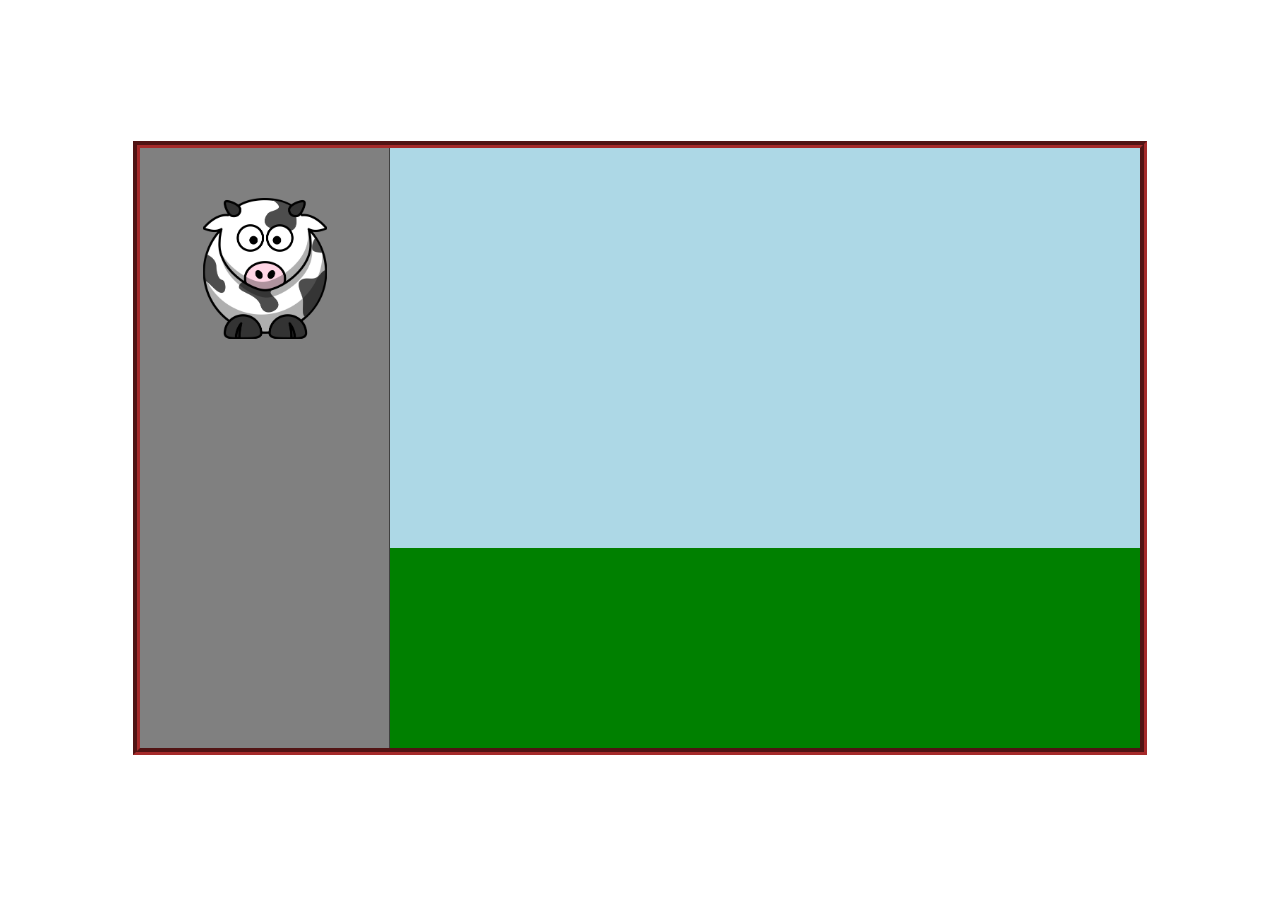
<file: F2.html>
<!DOCTYPE html>
<html lang="en">

<head>
    <meta charset="UTF-8">
    <meta name="viewport" content="width=device-width, initial-scale=1.0">
    <title>FORSØK 2</title>

    <style>
        body {
            min-height: 100vh;
            display: grid;
            place-content: center;

            margin: 0;
            overflow: hidden;
        }

        canvas {
            background-color: grey;
            border: brown 7px groove;
            cursor: pointer;
        }

        img {
            display: block;
            max-width: 100%;
        }
    </style>
</head>

<body>
    <div class="container">
        <canvas></canvas>

    </div>

    <img src="./images/cow-icon.png" alt="" id="cow-icon" style="display: none;">
    <!-- none slik at den ikke synes/finnes utenfor canvasen -->

    <script>
        const canvas = document.querySelector("canvas")
        const WIDTH = 1000
        const HEIGHT = 600
        canvas.width = WIDTH
        canvas.height = HEIGHT
        const ctx = canvas.getContext("2d")

        // Deler boksen i drawing- og icon-box
        ctx.moveTo(250, 0) /* høyde: 600 og bredde (iconBox): 250 */
        ctx.lineTo(250, 600)
        ctx.stroke()

        // Lage himmelen
        ctx.fillStyle = "lightblue"
        const skyEl = ctx.fillRect(250, 0, 750, 400)

        // Lage bakken
        ctx.fillStyle = "green"
        const groundEl = ctx.fillRect(250, 400, 750, 200)

        const cowIcon = document.getElementById("cow-icon")
        const ICONWIDTH = 125
        let ICONHEIGHT
        cowIcon.onload = function () {
            ICONHEIGHT = (cowIcon.naturalHeight / cowIcon.naturalWidth) * ICONWIDTH
            const x = (250 - ICONWIDTH) / 2
            const y = 50
            ctx.drawImage(cowIcon, x, y, ICONWIDTH, ICONHEIGHT)
        }

        /* HVIS MAN TRYKKER PÅ ET IKON, BLIR DET VALGT */
        let selectedIcon = null
        canvas.addEventListener("click", function (e) {
            const rect = canvas.getBoundingClientRect() // getBoundingClientRect = sjekker posisjonen til cow-icon når man trykker på den (før den flyttes)
            const mx = e.clientX - rect.left /* mx = move x */
            const my = e.clientY - rect.top

            // Klikket innenfor ikonet?
            if (mx < 250 && my > 50 && my < 50 + ICONHEIGHT) {
                selectedIcon = "cow"
                return
            }

            // Klikket i tegneområdet med valgt ikon?
            if (selectedIcon && mx > 250 + ICONWIDTH/2) { /* 250 + ICONWIDTH/2 gjør at kua ikke kan komme over på icon-boxen */
                ctx.drawImage(cowIcon, mx - ICONWIDTH/2, my - ICONHEIGHT/2, ICONWIDTH, ICONHEIGHT) /* slik at bildet blir plassert på midten der musen klikker */
                selectedIcon = null
            }

        })

    </script>
</body>

</html>
</file>
